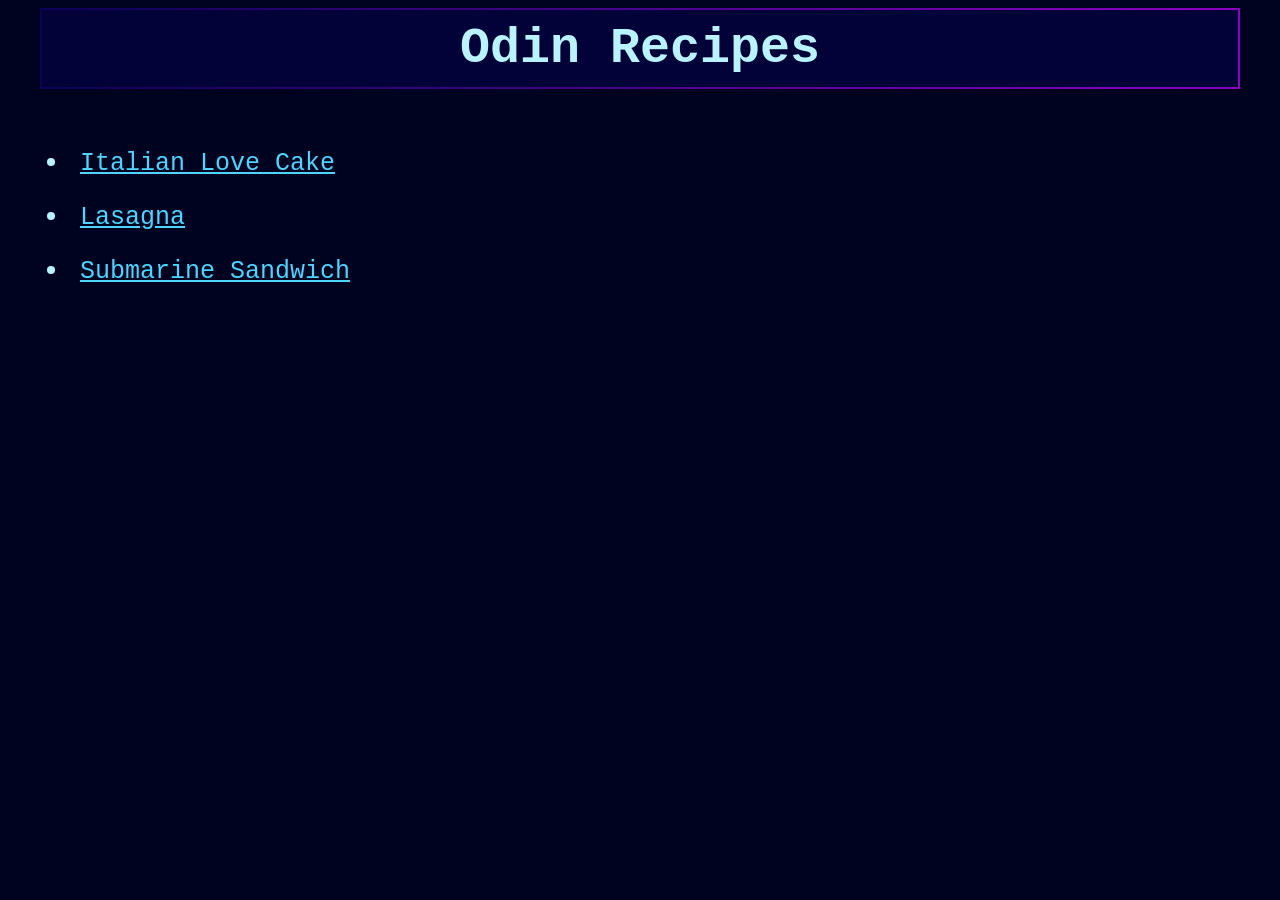
<file: index.html>
<!DOCTYPE html>
<html lang="en">
<head>
    <link rel="stylesheet" href="style.css">
    <meta charset="UTF-8">
    <meta name="viewport" content="width=device-width, initial-scale=1.0">
    <title>Odin Recipes</title>
</head>
<body class="home">
    <div class="content">
        <div class="gradient-border">
            <h1>
                Odin Recipes
            </h1>
        </div>
    
        <ul>
            <li><a href="recipes/italian-love-cake.html">Italian Love Cake</a></li>
            <li><a href="recipes/lasagna.html">Lasagna</a></li>
            <li><a href="recipes/sub-sandwich.html">Submarine Sandwich</a></li>
        </ul>
    </div>
</body>
</html>
</file>
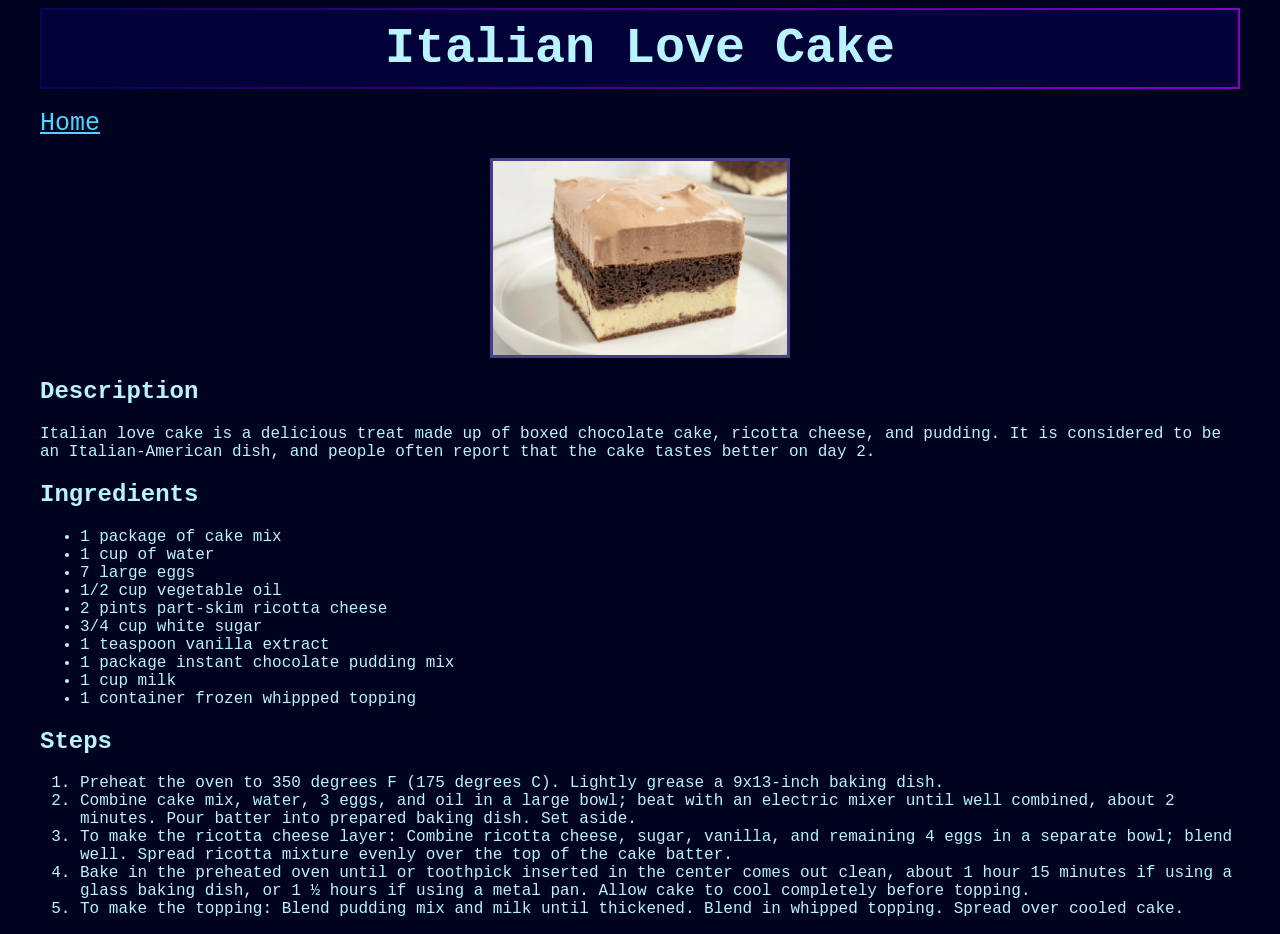
<file: recipes/italian-love-cake.html>
<!DOCTYPE html>
<html lang="en">
<head>
    <link rel="stylesheet" href="../style.css">
    <meta charset="UTF-8">
    <meta name="viewport" content="width=device-width, initial-scale=1.0">
    <title>Italian Love Cake</title>
</head>
<body>
    <div class="content">
        <div class="gradient-border">
            <h1>
                Italian Love Cake
            </h1>
        </div>
        <a href="../index.html" class="homeLink">Home</a>
        <div>
            <img src="../images/italian-love-cake.jpg" alt="cake" height="200" width="300">
        </div>
        <h2>
            Description
        </h2>
        <p>
            Italian love cake is a delicious treat made up of boxed chocolate
            cake, ricotta cheese, and pudding. It is considered to be an
            Italian-American dish, and people often report that the cake
            tastes better on day 2.
        </p>
        <h2>
            Ingredients
        </h2>
        <ul>
            <li>1 package of cake mix</li>
            <li>1 cup of water</li>
            <li>7 large eggs</li>
            <li>1/2 cup vegetable oil</li>
            <li>2 pints part-skim ricotta cheese</li>
            <li>3/4 cup white sugar</li>
            <li>1 teaspoon vanilla extract</li>
            <li>1 package instant chocolate pudding mix</li>
            <li>1 cup milk</li>
            <li>1 container frozen whippped topping</li>
        </ul>
        <h2>
            Steps
        </h2>
        <ol>
            <li>Preheat the oven to 350 degrees F (175 degrees C). Lightly grease a 9x13-inch baking dish.</li>
            <li>Combine cake mix, water, 3 eggs, and oil in a large bowl; beat with an electric mixer until well combined, about 2 minutes. Pour batter into prepared baking dish. Set aside.</li>
            <li>To make the ricotta cheese layer: Combine ricotta cheese, sugar, vanilla, and remaining 4 eggs in a separate bowl; blend well. Spread ricotta mixture evenly over the top of the cake batter.</li>
            <li>Bake in the preheated oven until or toothpick inserted in the center comes out clean, about 1 hour 15 minutes if using a glass baking dish, or 1 ½ hours if using a metal pan. Allow cake to cool completely before topping.</li>
            <li>To make the topping: Blend pudding mix and milk until thickened. Blend in whipped topping. Spread over cooled cake.</li>
        </ol>
    </div>
</body>
</html>
</file>
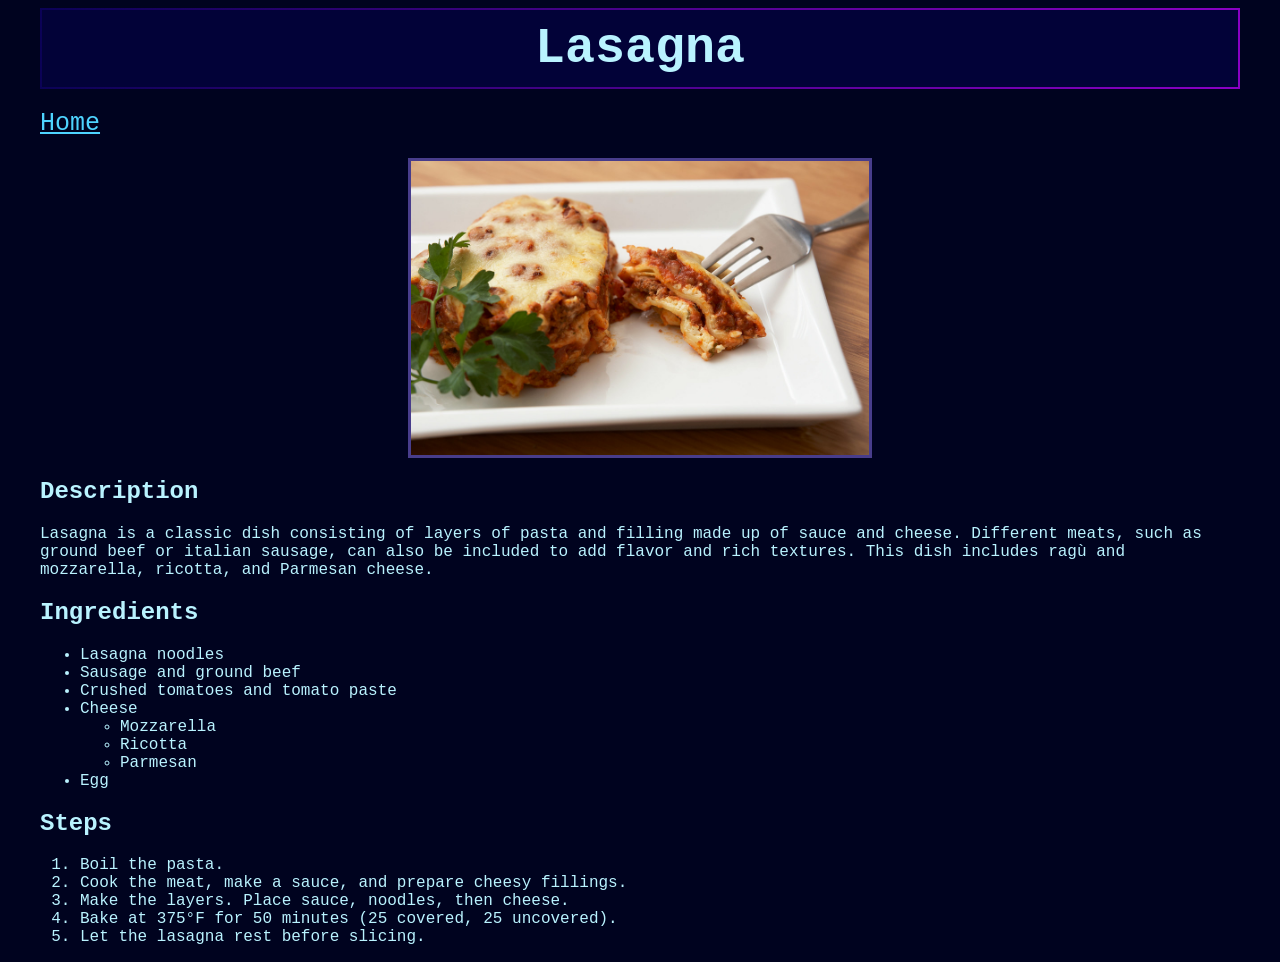
<file: recipes/lasagna.html>
<!DOCTYPE html>
<html lang="en">
<head>
    <link rel="stylesheet" href="../style.css">
    <meta charset="UTF-8">
    <meta name="viewport" content="width=device-width, initial-scale=1.0">
    <title>Lasagna</title>
</head>
<body>
    <div class="content">
        <div class="gradient-border">
            <h1>
                Lasagna
            </h1>
        </div>
        <a href="../index.html" class="homeLink">Home</a>
        <div>
            <img src="../images/lasagna.jpg" alt="lasagna" height="300">
        </div>
        <h2>
            Description
        </h2>
        <p>
            Lasagna is a classic dish consisting of layers of pasta and filling made up of sauce and cheese.
            Different meats, such as ground beef or italian sausage, can also be included to add flavor and rich textures.
            This dish includes ragù and mozzarella, ricotta, and Parmesan cheese.
        </p>
        <h2>
            Ingredients
        </h2>
        <ul>
            <li>Lasagna noodles</li>
            <li>Sausage and ground beef</li>
            <li>Crushed tomatoes and tomato paste</li>
            <li>
                Cheese
                <ul>
                    <li>Mozzarella</li>
                    <li>Ricotta</li>
                    <li>Parmesan</li>
                </ul>
            </li>
            <li>Egg</li>
        </ul>
        <h2>
            Steps
        </h2>
        <ol>
            <li>Boil the pasta.</li>
            <li>Cook the meat, make a sauce, and prepare cheesy fillings.</li>
            <li>Make the layers. Place sauce, noodles, then cheese.</li>
            <li>Bake at 375°F for 50 minutes (25 covered, 25 uncovered).</li>
            <li>Let the lasagna rest before slicing.</li>
        </ol>
    </div>
</body>
</html>
</file>
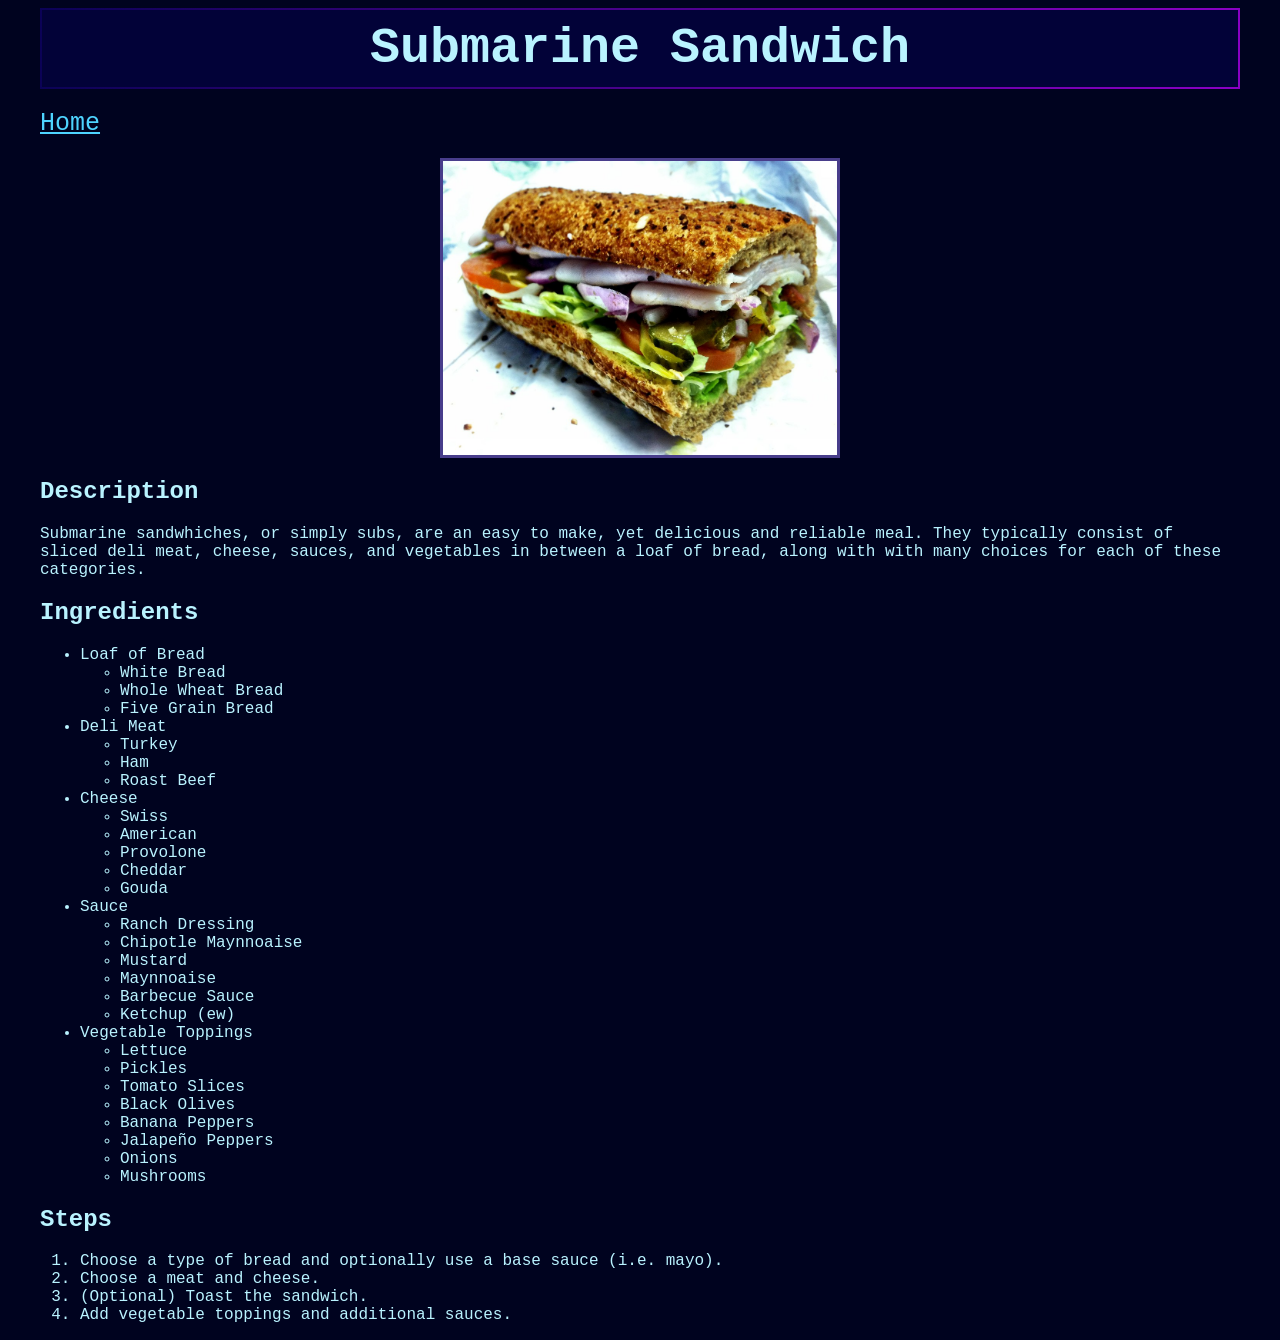
<file: recipes/sub-sandwich.html>
<!DOCTYPE html>
<html lang="en">
<head>
    <link rel="stylesheet" href="../style.css">
    <meta charset="UTF-8">
    <meta name="viewport" content="width=device-width, initial-scale=1.0">
    <title>Submarine Sandwich</title>
</head>
<body>
    <div class="content">
        <div class="gradient-border">
            <h1>
                Submarine Sandwich
            </h1>
        </div>
        <a href="../index.html" class="homeLink">Home</a>
        <div>
            <img src="../images/turkey-sub.jpg" alt="turkey sub" height="300">
        </div>
        <h2>
            Description
        </h2>
        <p>
            Submarine sandwhiches, or simply subs, are an easy to make, yet delicious and reliable
            meal. They typically consist of sliced deli meat, cheese, sauces, and vegetables
            in between a loaf of bread, along with with many choices for each of these
            categories.
        </p>
        <h2>
            Ingredients
        </h2>
        <ul>
            <li>
                Loaf of Bread
                <ul>
                    <li>White Bread</li>
                    <li>Whole Wheat Bread</li>
                    <li>Five Grain Bread</li>
                </ul>
            </li>
            <li>
                Deli Meat
                <ul>
                    <li>Turkey</li>
                    <li>Ham</li>
                    <li>Roast Beef</li>
                </ul>
            </li>
            <li>
                Cheese
                <ul>
                    <li>Swiss</li>
                    <li>American</li>
                    <li>Provolone</li>
                    <li>Cheddar</li>
                    <li>Gouda</li>
                </ul>
            </li>
            <li>
                Sauce
                <ul>
                    <li>Ranch Dressing</li>
                    <li>Chipotle Maynnoaise</li>
                    <li>Mustard</li>
                    <li>Maynnoaise</li>
                    <li>Barbecue Sauce</li>
                    <li>Ketchup (ew)</li>
                </ul>
            </li>
            <li>
                Vegetable Toppings
                <ul>
                    <li>Lettuce</li>
                    <li>Pickles</li>
                    <li>Tomato Slices</li>
                    <li>Black Olives</li>
                    <li>Banana Peppers</li>
                    <li>Jalapeño Peppers</li>
                    <li>Onions</li>
                    <li>Mushrooms</li>
                </ul>
            </li>
        </ul>
        <h2>
            Steps
        </h2>
        <ol>
            <li>Choose a type of bread and optionally use a base sauce (i.e. mayo).</li>
            <li>Choose a meat and cheese.</li>
            <li>(Optional) Toast the sandwich.</li>
            <li>Add vegetable toppings and additional sauces.</li>
        </ol>
    </div>
</body>
</html>
</file>
<file: style.css>
* { 
    box-sizing: border-box;
}

body {
    color: #B9F3FF;
    background-color: #00031f;
    font-family: "Courier New", monospace; 
}

h1 {
    text-align: center;
    font-size: 50px;
    background-color: #020238;
    padding: 10px;
    margin: 0px
}

a {
    color: #4ED4FF;
    font-size: 25px;
}

.home li {
    padding: 10px;
    width: 400px;
    font-size: 30px;
}

.gradient-border {
    padding: 2px;
    background: linear-gradient(to right, #0B0256, #8A00C4);
}

img {
    display: block;
    margin: 0 auto;
    border: 3px solid darkslateblue;
}

.home ul {
    padding: 30px;
}

.content {
    width: 1200px;
    margin: 0 auto;
}

.homeLink {
    padding: 20px 0;
    display: block;
}
</file>
